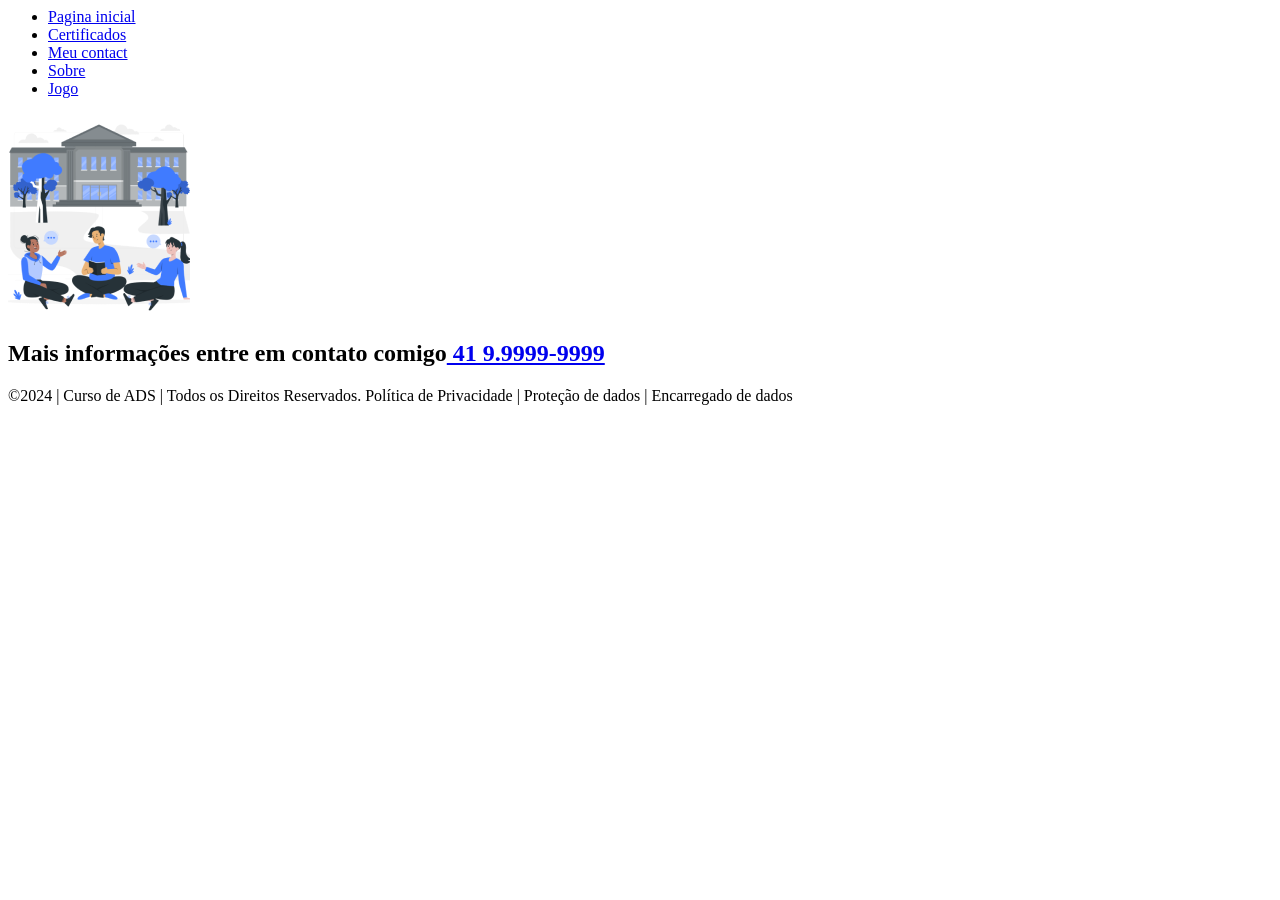
<file: jogo.html>
<ul>
  <li><a href="index.html">Pagina inicial</a></li>
  <li><a href="certificado.html">Certificados</a></li>
  <li><a href="contato.html">Meu contact</a></li>
  <li><a href="sobre.html">Sobre</a></li>
  <li><a href="jogo.html">Jogo</a></li>
</ul>

<body> 
  <script src="script.js"></script>
</body>








<footer class="escola">
<img class="logo_rodape" src="logo_nossa_escola.png" alt="Logo da Escola">
<h2 class="escola-título">Mais informações entre em contato comigo<a class="link"

href="https://wa.me/5541999999999"> 41 9.9999-9999 </a></h2>
<p></p>
<p>©2024 | Curso de ADS | Todos os Direitos Reservados.
Política de Privacidade | Proteção de dados | Encarregado de dados</p>
<p> </p>
</footer>
</file>
